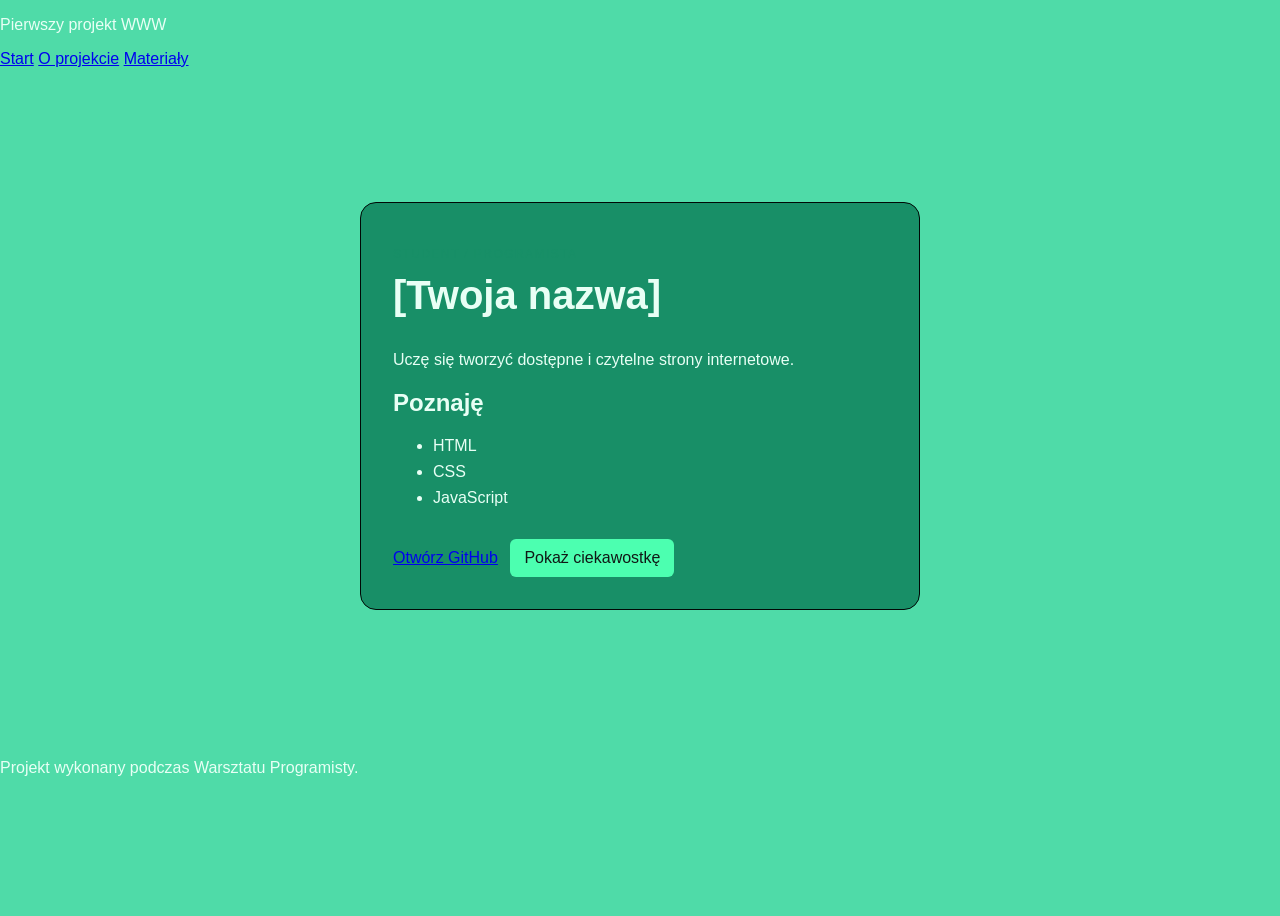
<file: index.html>
<!doctype html>
<html lang="pl">
<head>
  <link rel="stylesheet" href="style.css">
  <meta charset="utf-8">
  <meta name="viewport" content="width=device-width, initial-scale=1">
  <title>Wizytówka programisty</title>
</head>
<body>
<header>
  <p>Pierwszy projekt WWW</p>
  <nav aria-label="Główna nawigacja">
    <a href="index.html">Start</a>
    <a href="about.html">O projekcie</a>
    <a href="resources.html">Materiały</a>
  </nav>
</header>

<main>
  <article class="card">
    <p class="eyebrow">STUDENT / PROGRAMISTA</p>
    <h1>[Twoja nazwa]</h1>
    <p id="bio">Uczę się tworzyć dostępne i czytelne strony internetowe.</p>

    <section aria-labelledby="skills-title">
      <h2 id="skills-title">Poznaję</h2>
      <ul>
        <li>HTML</li>
        <li>CSS</li>
        <li>JavaScript</li>
      </ul>
    </section>

    <a href="https://github.com/">Otwórz GitHub</a>
    <button id="fact-button" type="button">Pokaż ciekawostkę</button>
  </article>
</main>
<footer>
  <p>Projekt wykonany podczas Warsztatu Programisty.</p>
</footer>
<script src="script.js"></script>
</body>
</html>
</file>
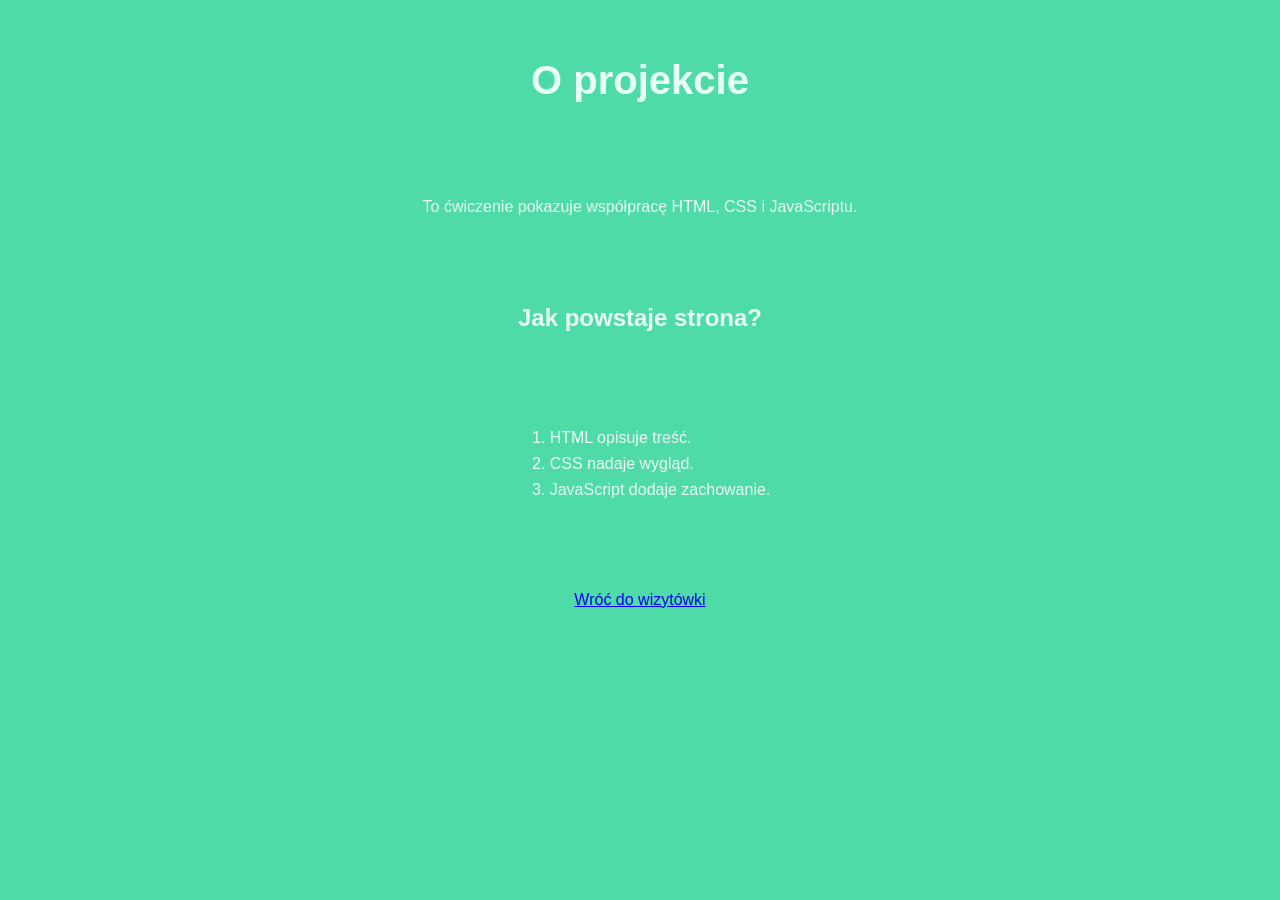
<file: about.html>
<!doctype html>
<html lang="pl">
<head>
    <link rel="stylesheet" href="style.css">
  <meta charset="utf-8">
  <meta name="viewport" content="width=device-width, initial-scale=1">
  <title>Wizytówka programisty</title>
</head>
<body>
<main>
  <h1>O projekcie</h1>
  <p>To ćwiczenie pokazuje współpracę HTML, CSS i JavaScriptu.</p>

  <h2>Jak powstaje strona?</h2>
  <ol>
    <li>HTML opisuje treść.</li>
    <li>CSS nadaje wygląd.</li>
    <li>JavaScript dodaje zachowanie.</li>
  </ol>
    <p><a href="index.html">Wróć do wizytówki</a></p>
</main>
</body>
</html>
</file>
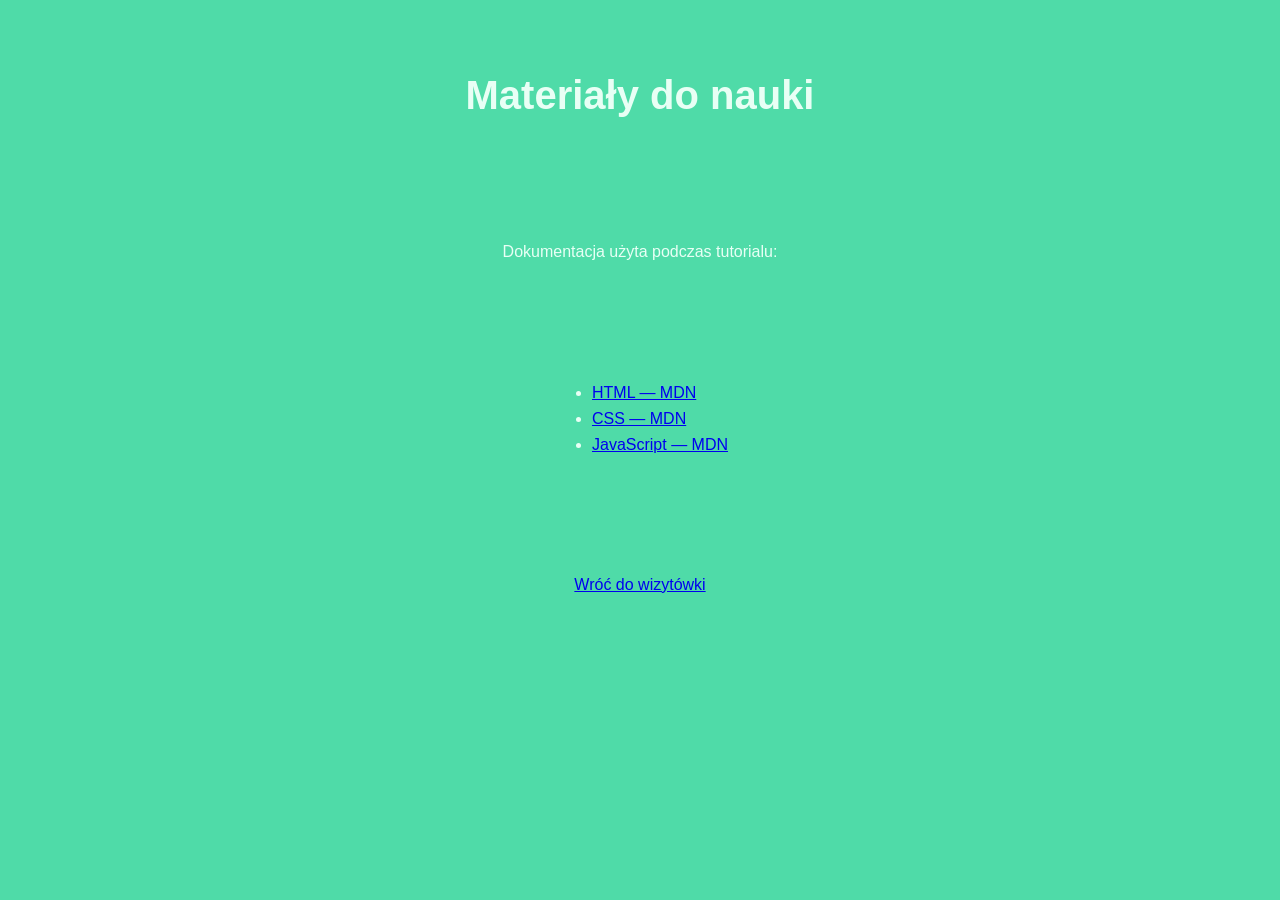
<file: resources.html>
<!doctype html>
<html lang="pl">
<head>
    <link rel="stylesheet" href="style.css">
  <meta charset="utf-8">
  <meta name="viewport" content="width=device-width, initial-scale=1">
  <title>Wizytówka programisty</title>
</head>
<body>
  <main>
  <h1>Materiały do nauki</h1>
  <p>Dokumentacja użyta podczas tutorialu:</p>
  <ul>
    <li><a href="https://developer.mozilla.org/docs/Web/HTML">HTML — MDN</a></li>
    <li><a href="https://developer.mozilla.org/docs/Web/CSS">CSS — MDN</a></li>
    <li><a href="https://developer.mozilla.org/docs/Web/JavaScript">JavaScript — MDN</a></li>
  </ul>
  <p><a href="index.html">Wróć do wizytówki</a></p>
</main>
</body>
</html>
</file>
<file: style.css>
*{
    box-sizing: border-box;
}



body {
    background: darkgrey;
    margin: 0;
    min-height: 100vh;
    font-family: Arial, sans-serif;
    color: #e8fff5;
    background: #4fdba8;
}

header, footer
{
padding:  16 px 24px;
}

main{
    min-height: 75vh;
    display: grid;
    place-items: center;
    padding: 24px;
}

.card{
    width: min(100%, 560px);
    padding: 32px; 
    border: 1px solid #000805;
    border-radius: 16px;
    background: #188f67;
}

.eyebrow {
    color: #188f67;
    font-size: 12px;
    letter-spacing: 0.12em;

}


h1 {
    margin-top: 8px;
    font-size: 40px;
}

li {
    margin-block: 8px;
}

a, button{
display: inlin-block;
margin-top: 16px;
}

button {
    margin-left: 8px;
    padding: 10px 14px;
    border: 0;
    border-radius: 6px;
    font: inherit;
    color: #101815;
    background: #4cffb0;
    cursor: pointer;
}
</file>
